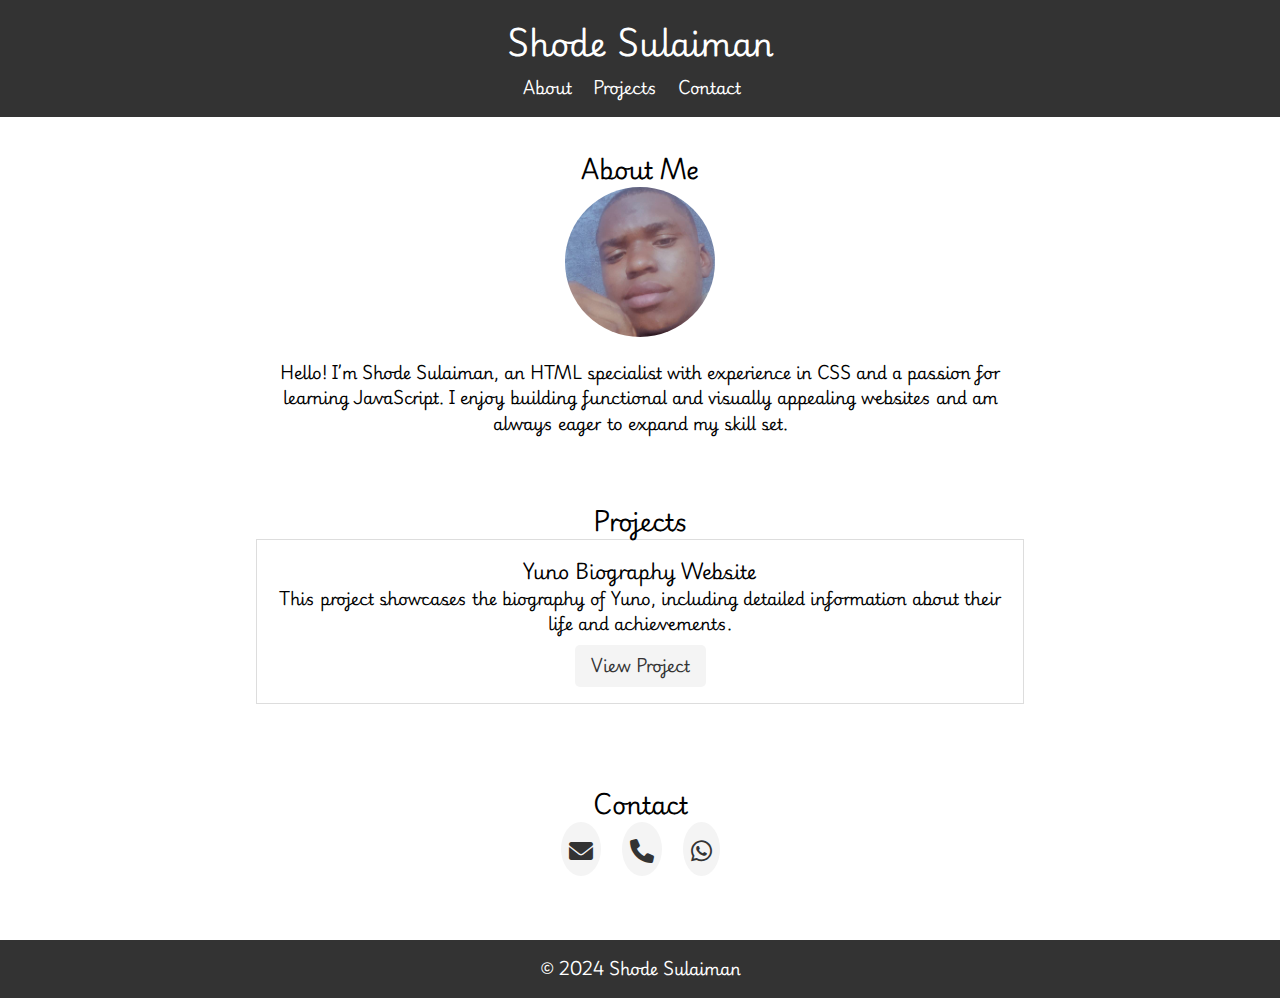
<file: index.html>
<!DOCTYPE html>
<html lang="en">
<head>
    <meta charset="UTF-8">
    <meta name="viewport" content="width=device-width, initial-scale=1.0">
    <title>My Portfolio</title>
    <link rel="stylesheet" href="pnstyle.css">
    <link rel="stylesheet" href="https://cdnjs.cloudflare.com/ajax/libs/font-awesome/6.0.0-beta3/css/all.min.css">
</head>
<body>
    <header>
        <h1>Shode Sulaiman</h1>
        <nav>
            <ul>
                <li><a href="#about">About</a></li>
                <li><a href="#projects">Projects</a></li>
                <li><a href="#contact">Contact</a></li>
            </ul>
        </nav>
    </header>
    <section id="about">
        <h2>About Me</h2>
        <img src="shode_sulaiman1.jpg" alt="Shode Sulaiman">
        <p><strong>Hello</strong>! I’m Shode Sulaiman, an HTML specialist with experience in CSS and a passion for learning JavaScript. I enjoy building functional and visually appealing websites and am always eager to expand my skill set.</p>
    </section>
    <section id="projects">
        <h2>Projects</h2>
        <div class="project">
            <h3>Yuno Biography Website</h3>
            <p>This project showcases the biography of Yuno, including detailed information about their life and achievements.</p>
            <a href="https://yuno-six.vercel.app/" target="_blank">View Project</a>
        </div>
    </section>
    <section id="contact">
        <h2>Contact</h2>
        <div class="contact-icons">
            <a href="mailto:shodesula@gmil.com"><i class="fas fa-envelope"></i></a>
            <a href="tel:+2348077905677"><i class="fas fa-phone"></i></a>
            <a href="https://wa.me/+2348077905611" target="_blank"><i class="fab fa-whatsapp"></i></a>
        </div>
    </section>
    <footer>
        <p>&copy; 2024 Shode Sulaiman</p>
    </footer>
</body>
</html>
</file>
<file: pnstyle.css>
@import url('https://fonts.googleapis.com/css2?family=Playwrite+IT+Moderna:wght@100..400&display=swap');
* {
    margin: 0;
    padding: 0;
    box-sizing: border-box;
    font-family: "Playwrite IT Moderna", cursive;
}

body {
    line-height: 1.6;
}

header {
    background: #333;
    color: #fff;
    padding: 1rem 0;
    text-align: center;
}

header h1 {
    margin-bottom: 0.5rem;
}

nav ul {
    list-style: none;
}

nav ul li {
    display: inline;
    margin-right: 1rem;
}

nav ul li a {
    color: #fff;
    text-decoration: none;
}

section {
    padding: 2rem 1rem;
}

#about, #projects, #contact {
    max-width: 800px;
    margin: 0 auto;
    text-align: center;
}

#about img {
    width: 150px;
    height: 150px;
    border-radius: 50%;
    margin-bottom: 1rem;
}

.project {
    border: 1px solid #ddd;
    padding: 1rem;
    margin-bottom: 1rem;
}

.project a {
    display: inline-block;
    margin-top: 0.5rem;
    color: #333;
    text-decoration: none;
    background: #f4f4f4;
    padding: 0.5rem 1rem;
    border-radius: 5px;
    transition: background 0.3s;
}

.project a:hover {
    background: #ddd;
}

#contact {
    text-align: center;
    margin-bottom: 2rem;
}

.contact-icons a {
    color: #333;
    text-decoration: none;
    display: inline-block;
    padding: 0.5rem;
    border-radius: 50%;
    background: #f4f4f4;
    transition: background 0.3s, transform 0.3s;
    margin: 0 0.5rem;
    font-size: 1.5rem;
}

.contact-icons a:hover {
    background: #ddd;
    transform: scale(1.2);
    color: #007BFF; /* Change this to your desired hover color */
}

footer {
    background: #333;
    color: #fff;
    text-align: center;
    padding: 1rem 0;
}
</file>
